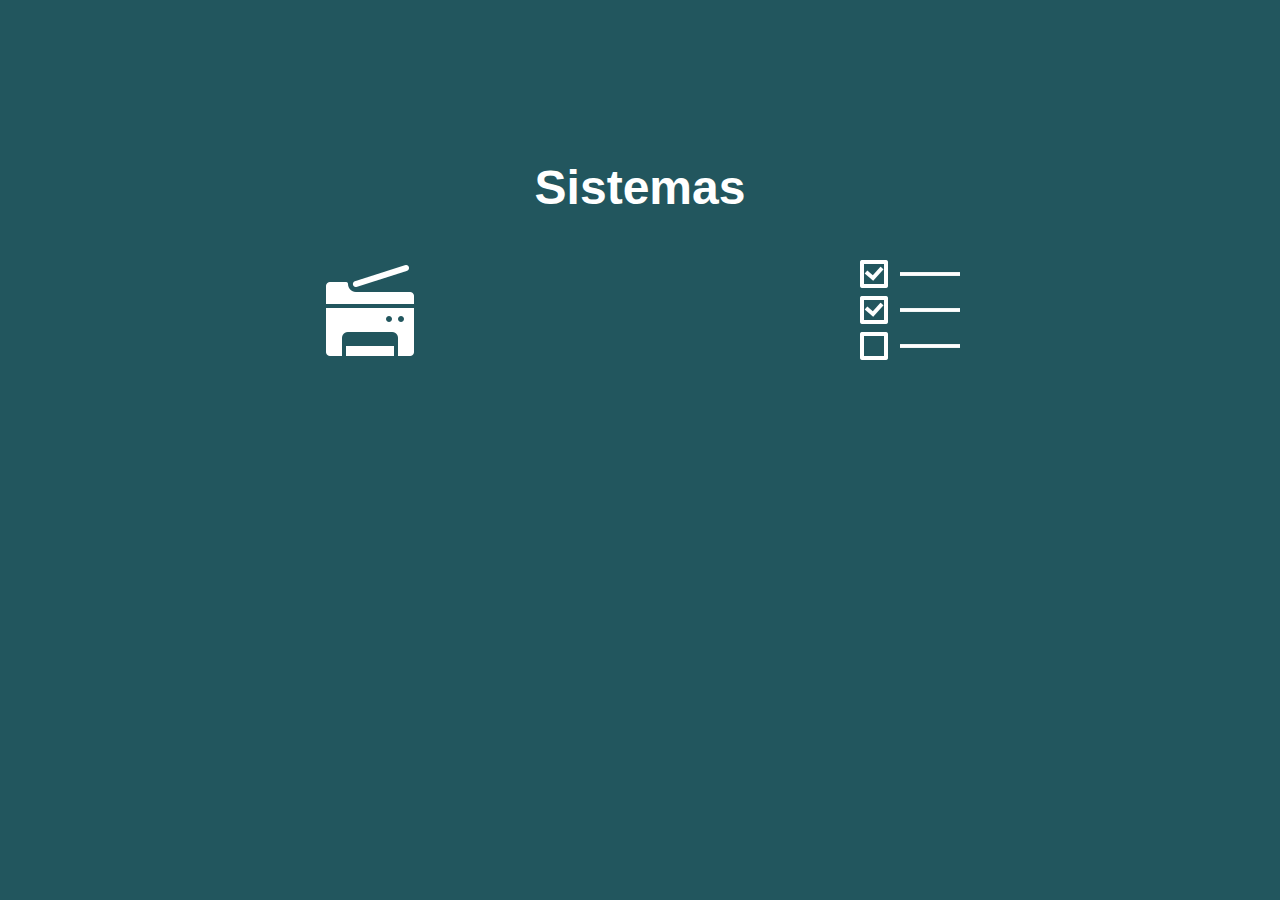
<file: index.html>
<!DOCTYPE html>
<html lang="en">
<head>
    <meta charset="UTF-8">
    <meta name="viewport" content="width=device-width, initial-scale=1.0">
    <link rel="stylesheet" href="./app/css/main.css">
    <title>Sistemas</title>
</head>
<body>
    <main class="sistemas">
        
        <h1>Sistemas</h1>
        <ul class="tools">
            <li class="items"><a  class="btn-tools" href="./orderToner.html"><img src="./app/img/toners.png" alt=""></a></li>
            <li class="items"><a class="btn-tools" href="./calls.html"><img src="./app/img/lista.png" alt=""></a></li>
        </ul>

    </main>
</body>
</html>
</file>
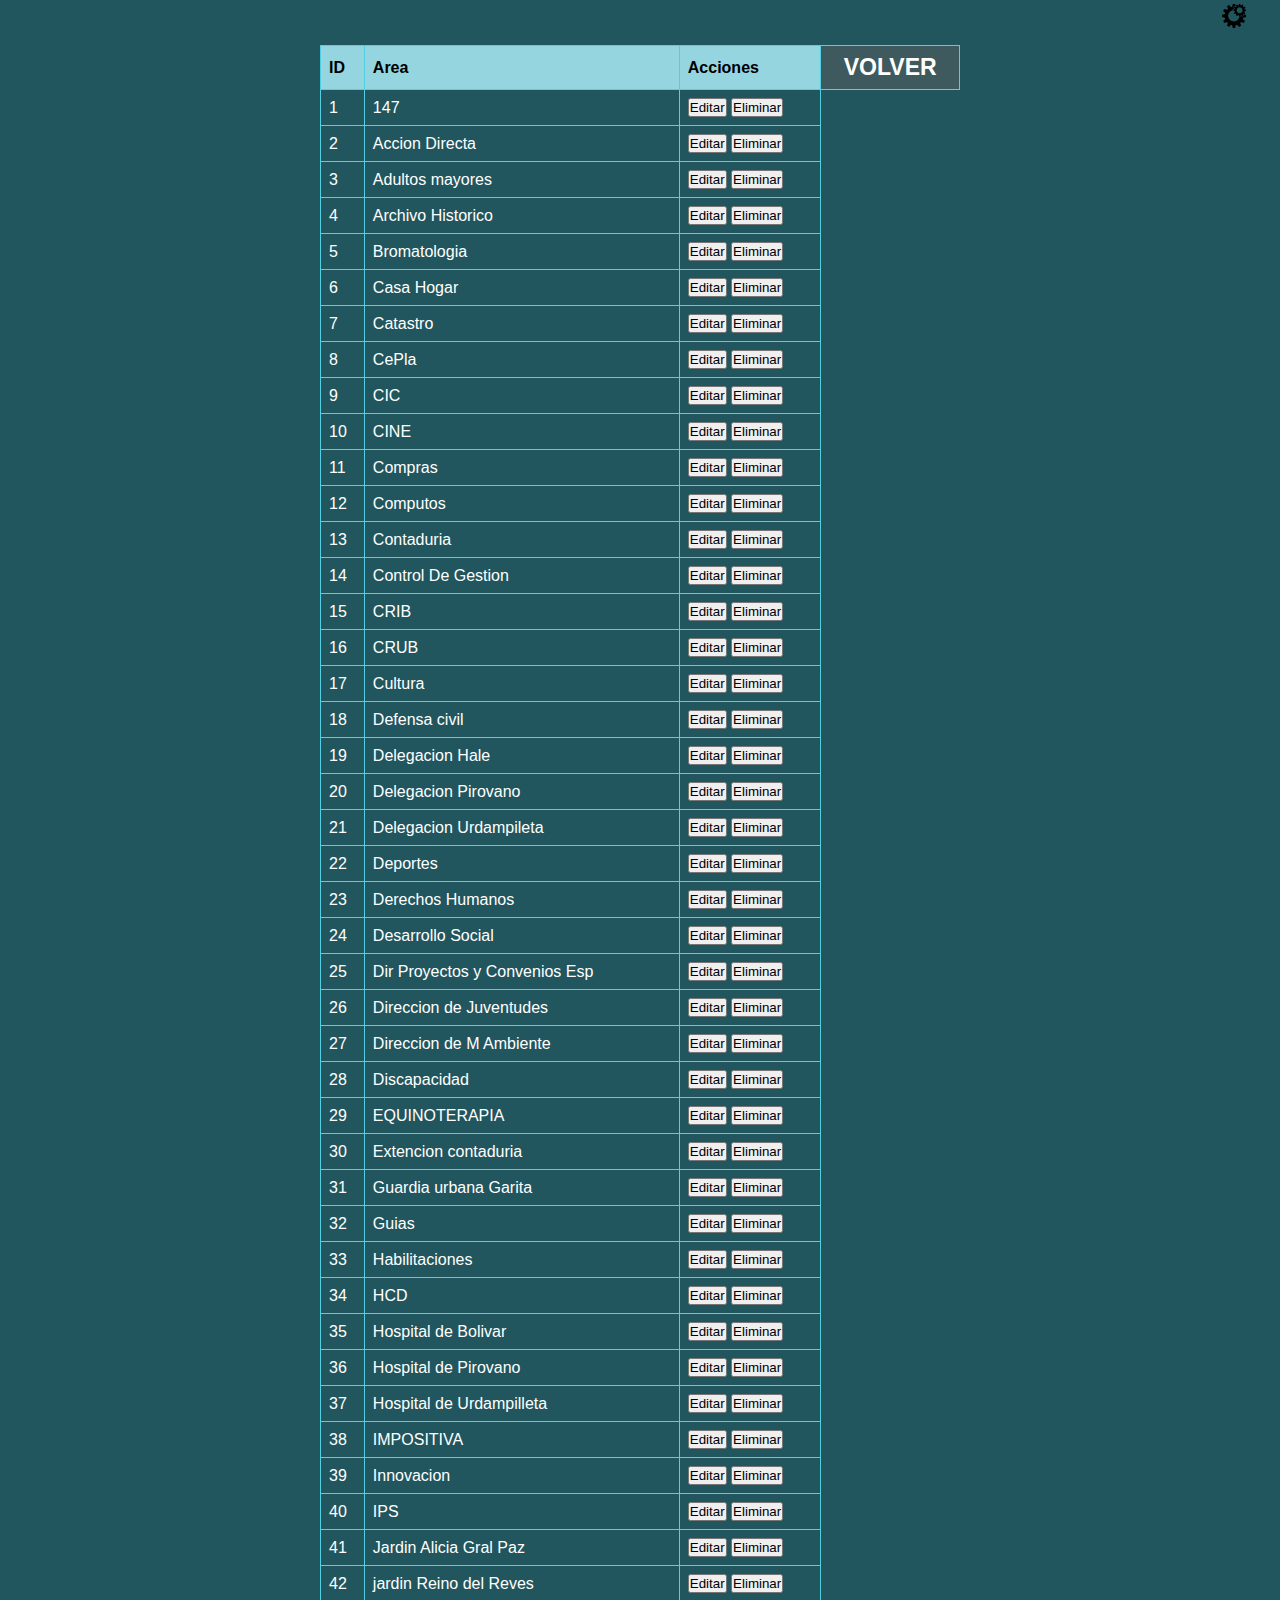
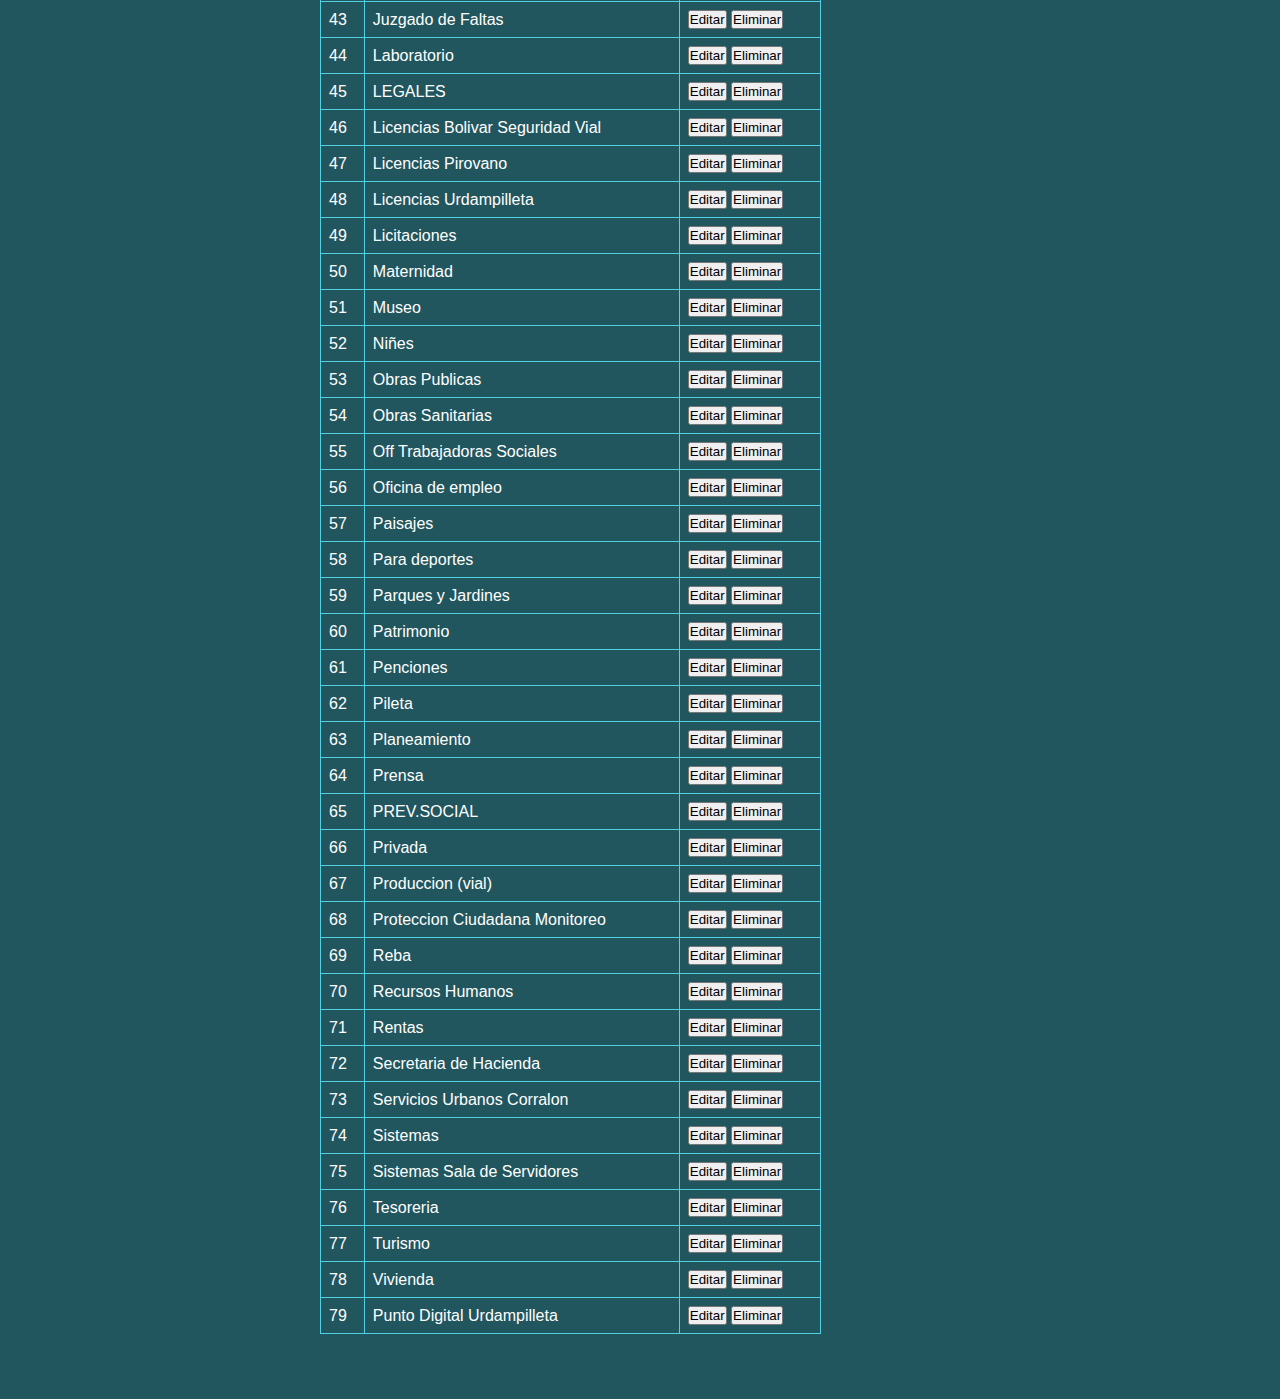
<file: areas.html>
<!DOCTYPE html>
<html lang="en">
<head>
    <meta charset="UTF-8">
    <meta name="viewport" content="width=device-width, initial-scale=1.0">
    <link rel="stylesheet" href="./app/css/main.css">
    <title>Sistemas</title>
</head>
<body>
    <main>
        <a href="./index.html"><img src="./app/img/icons8-logo-32.png" alt="" class="logo"></a>  
        <div id="tableOfficeContainer" class="tableOfficeContainer"></div>
        <div id="editOfficeFormContainer" class="editOfficeFormContainer"></div>
        <div id="addOfficeFormContainer" class="addOfficeFormContainer"></div>
    </main>
    <script type="module" src="./app/app.js"></script>
</body>
</html>
</file>
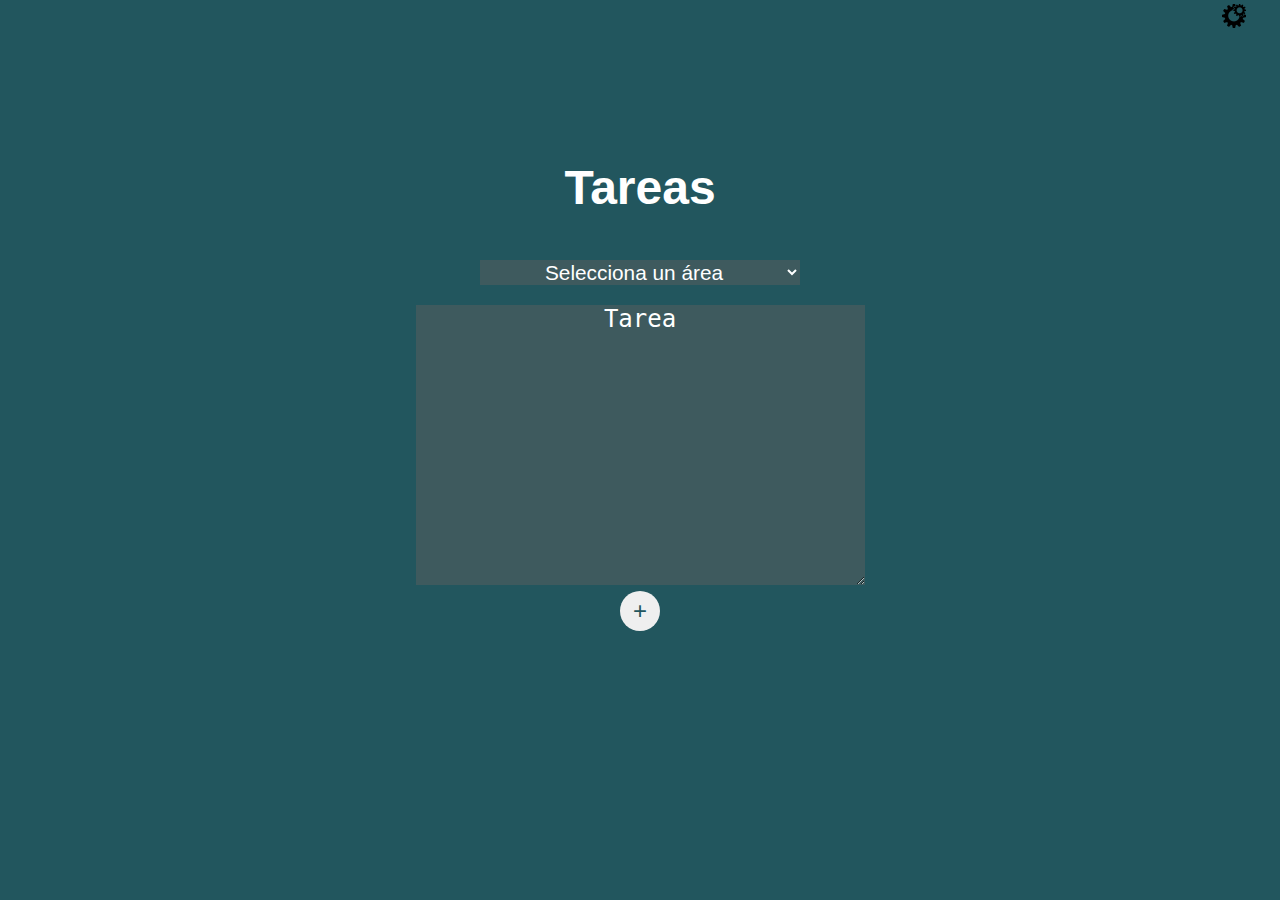
<file: calls.html>
<!DOCTYPE html>
<html lang="en">
  <head>
    <meta charset="UTF-8" />
    <meta name="viewport" content="width=device-width, initial-scale=1.0" />
    <link rel="stylesheet" href="./app/css/main.css" />
    <script defer type="module" src="./app/app.js"></script>
    <title>Sistemas</title>
  </head>
  <body>
    <main>
      <a href="./index.html"><img src="./app/img/icons8-logo-32.png" alt="" class="logo"/></a>
      <div id="calls"></div>
      <div id="list" class="list-container"></div>
      <div id="stats"></div>
      
    </main>
  </body>
</html>
</file>
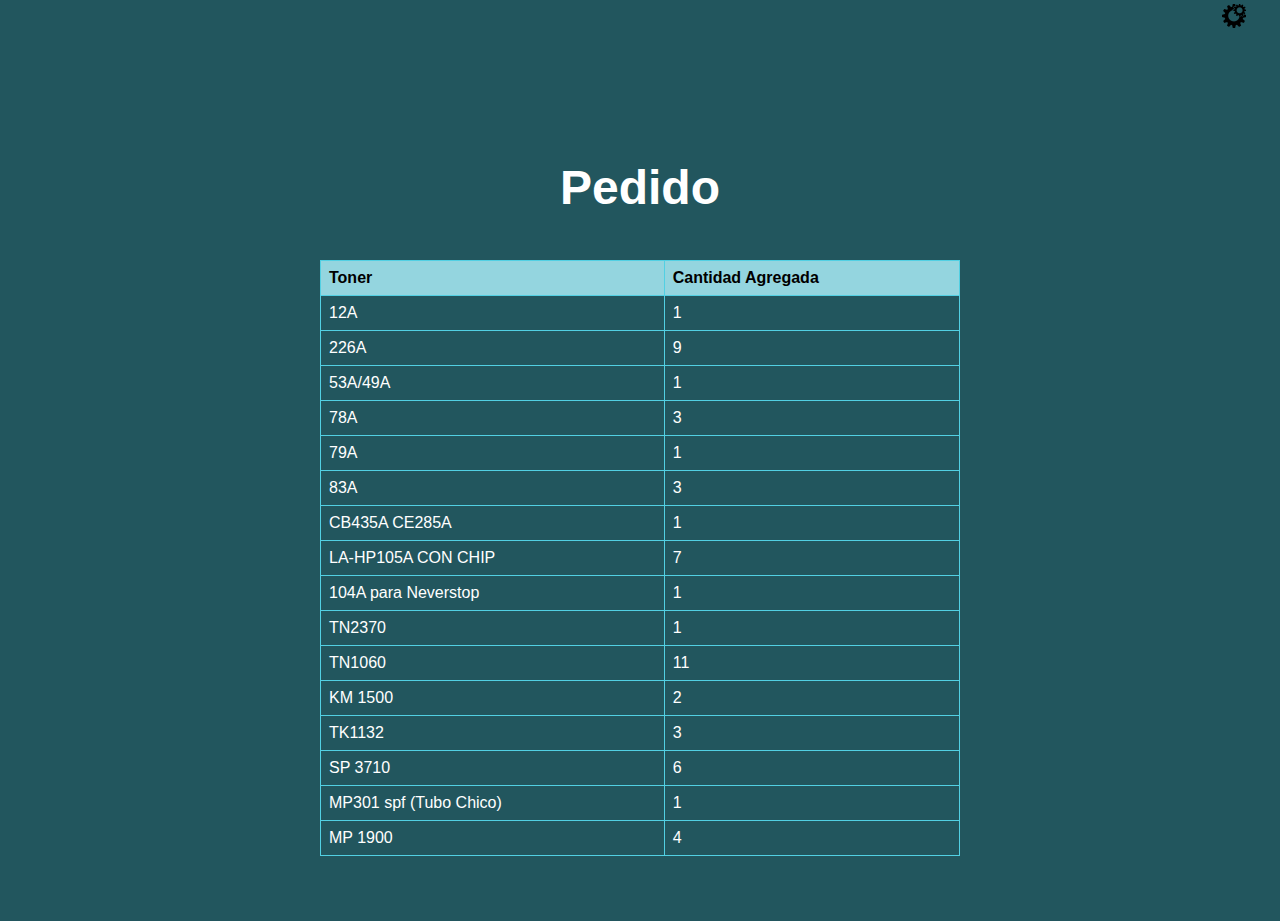
<file: orderGenerator.html>
<!DOCTYPE html>
<html lang="en">
<head>
    <meta charset="UTF-8">
    <meta http-equiv="X-UA-Compatible" content="IE=edge">
    <meta name="viewport" content="width=device-width, initial-scale=1.0">
    <link rel="stylesheet" href="./app/css/main.css">
    <script defer src="./app/app.js" type="module"></script>
    <title>Sistemas</title>
</head>
<body>
    <a href="./index.html"><img src="./app/img/icons8-logo-32.png" alt="" class="logo"></a>  
    <h1>Pedido</h1>
    <main id="stockIdeal" class="stockIdeal"></main>
</body>
</html>
</file>
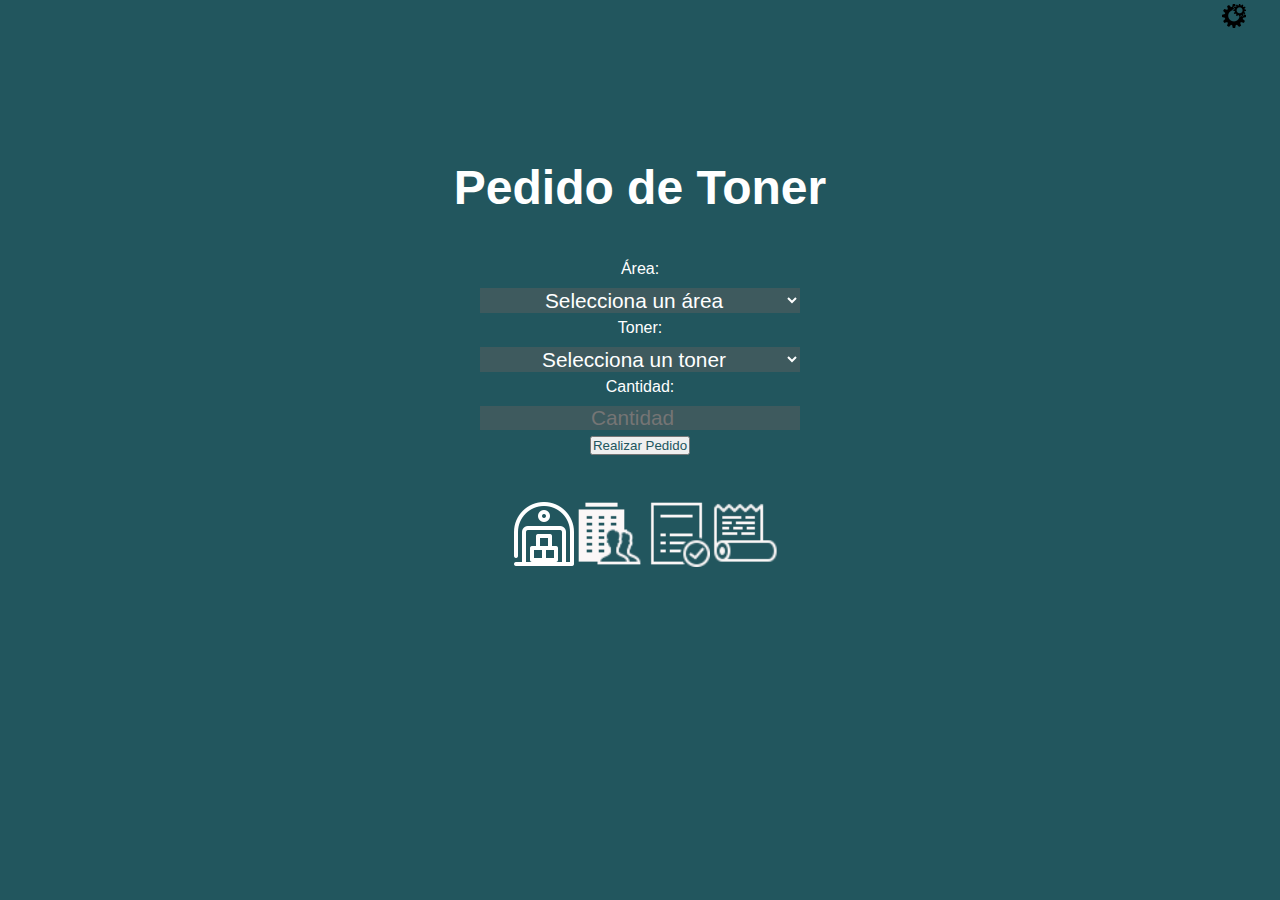
<file: orderToner.html>
<!DOCTYPE html>
<html lang="en">
<head>
    <meta charset="UTF-8">
    <meta name="viewport" content="width=device-width, initial-scale=1.0">
    <link rel="stylesheet" href="./app/css/main.css">
    <title>Sistemas</title>
</head>
<body>
    <a href="./index.html"><img src="./app/img/icons8-logo-32.png" alt="" class="logo"></a>  
    <main id="formToner" class="formToner"></main>
    <script type="module" src="./app/app.js"></script>
</body>
</html>
</file>
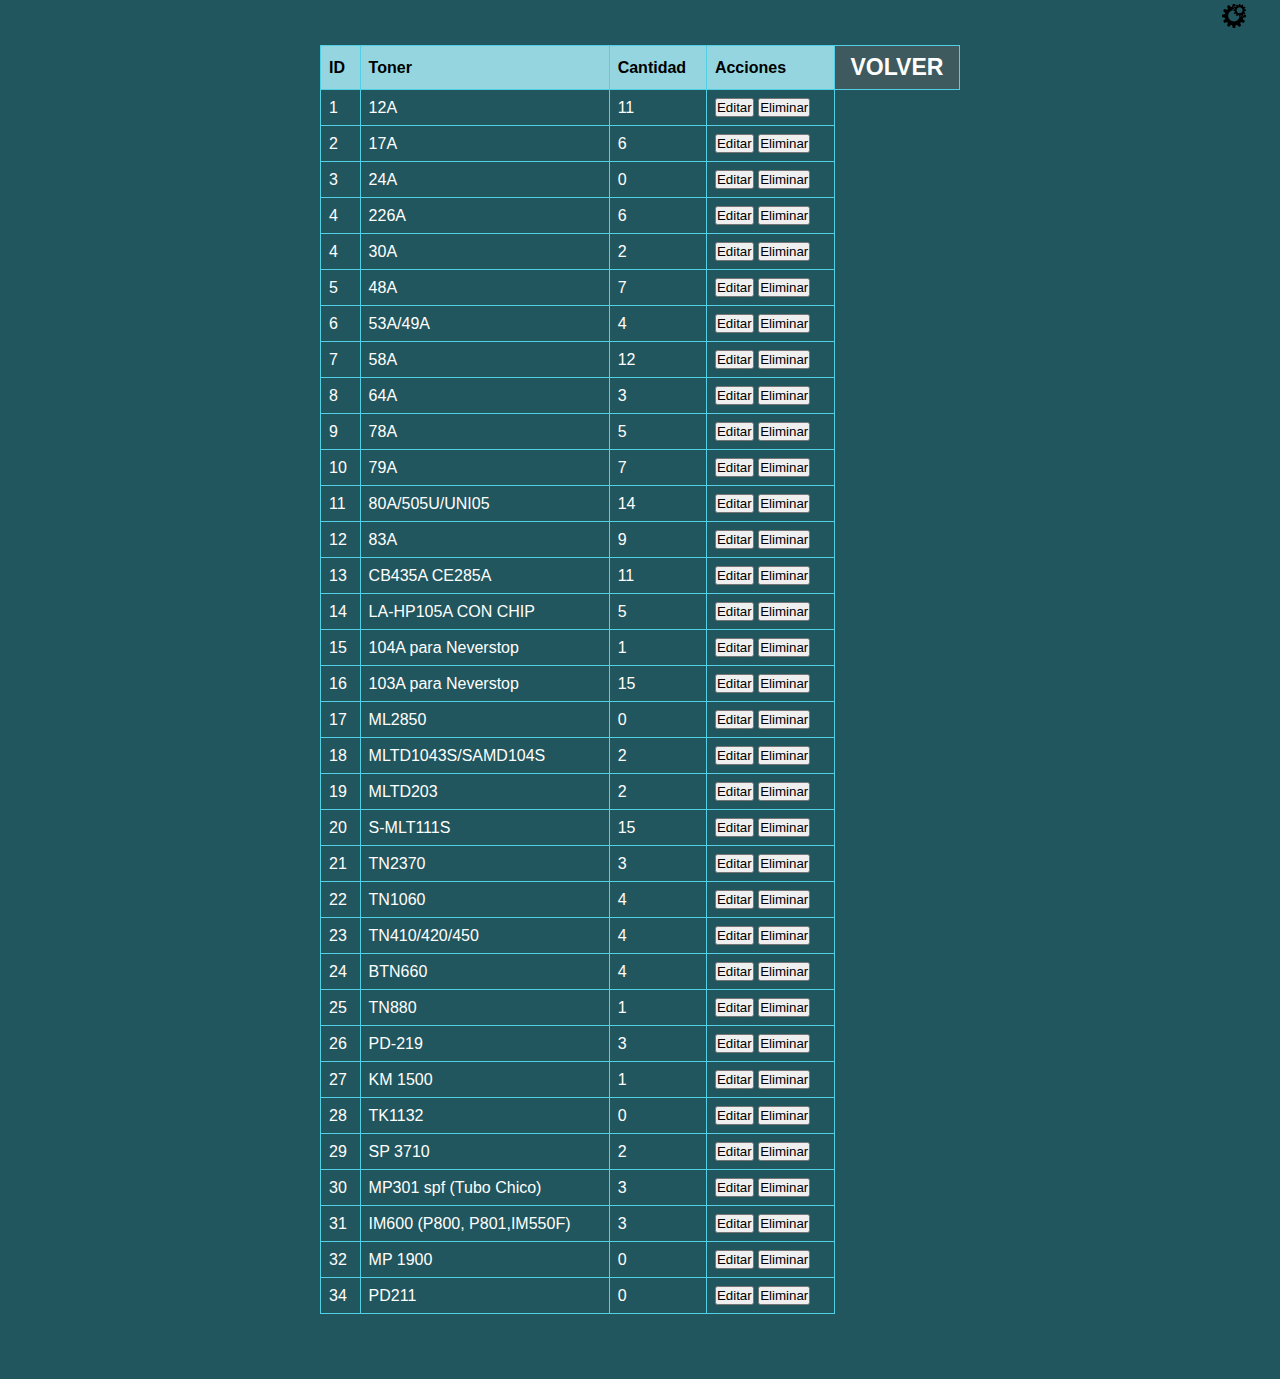
<file: stock.html>
<!DOCTYPE html>
<html lang="en">
<head>
    <meta charset="UTF-8">
    <meta name="viewport" content="width=device-width, initial-scale=1.0">
    <link rel="stylesheet" href="./app/css/main.css">
    <title>Sistemas</title>
</head>
<body>
    <main>
        <a href="./index.html"><img src="./app/img/icons8-logo-32.png" alt="" class="logo"></a>  
        <div id="table-container" class="table-container"></div>
        <div id="editFormContainer" class="editFormContainer"></div>
        <div id="addFormContainer" class="addFormContainer"></div>
    </main>
    <script type="module" src="./app/app.js"></script>
</body>
</html>
</file>
<file: app/css/main.css>
@import url(./imports/calls.css);
@import url(./imports/index.css);
@import url(./imports/stock.css);
@import url(./imports/areas.css);
@import url(./imports/pedidoToner.css);
@import url(./imports/orderGernerator.css);
:root{
    --color1: #3E5A5E;
    --color2: #52D0E3;
    --color3: #94D5DF;
    --color4: #22565E;
    --color5: #71A3AB;
}
*{
    margin: 0;
    padding: 0;
}
body{
    font-family: 'Lucida Sans', 'Lucida Sans Regular', 'Lucida Grande', 'Lucida Sans Unicode', Geneva, Verdana, sans-serif;
    background-color: var(--color4);
}
.logo{
    position: absolute;
    top: 0px;
    right: 30px;
}
h1{
    margin-top: 10rem;
    color: white;
    text-align: center;
    font-size: 3em;
}
h3{
    color: white;
    text-align: center;
    font-size: 2em;
}
table {
  width: 100%;
  border-collapse: collapse;
  margin-bottom: 20px;
}

th, td {
  border: 1px solid var(--color2);
  padding: 8px;
  text-align: left;
}

th {
  background-color: var(--color3);
}
td{
  color: white;
}
::-webkit-scrollbar {
    width: 10px; 
  }
  
  ::-webkit-scrollbar-track {
    background: var(--color4); 
  }
  
  ::-webkit-scrollbar-thumb {
    background: var(--color2); 
  }
  
  ::-webkit-scrollbar-thumb:hover {
    background: var(--color3);
   
  }
</file>
